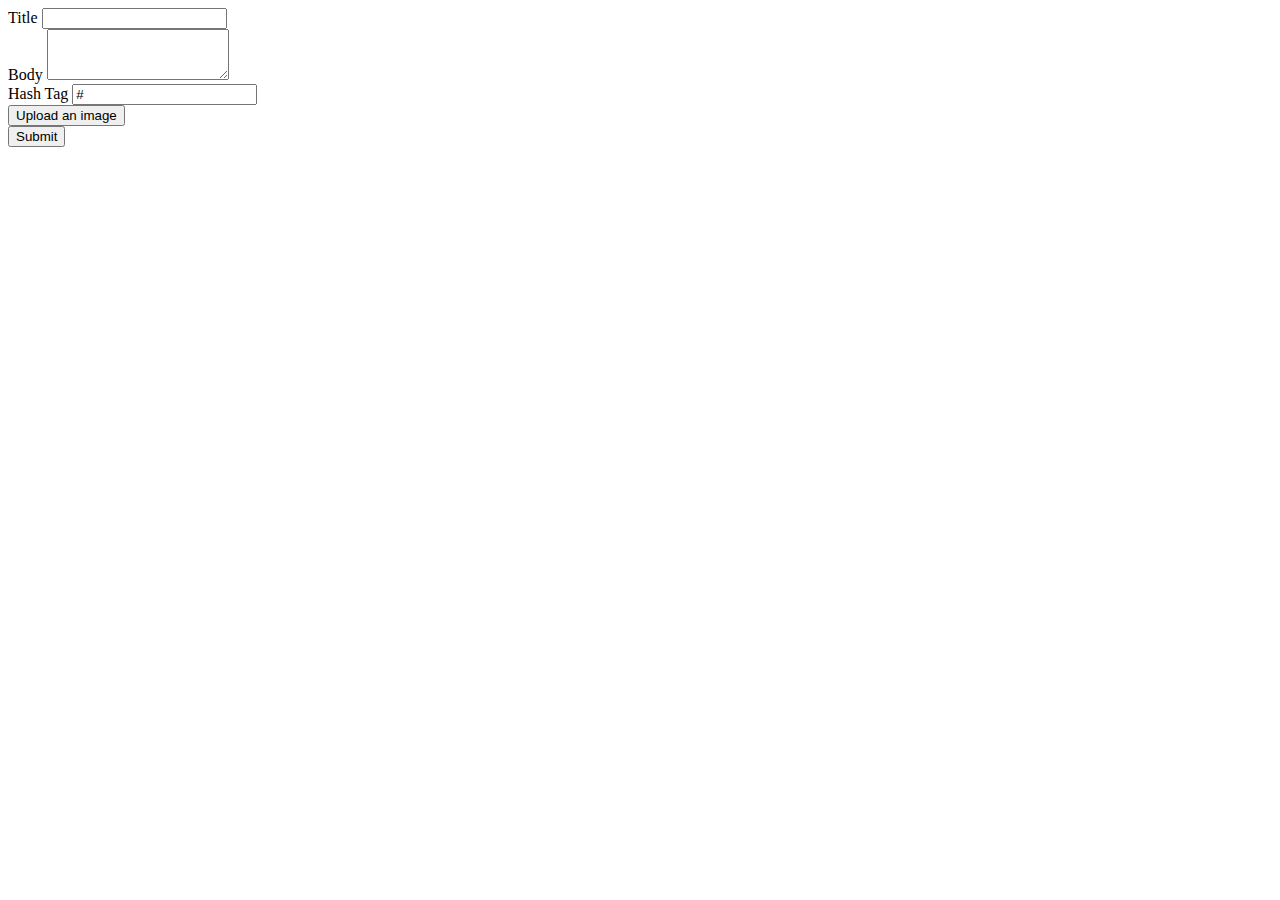
<file: src/main/resources/templates/blog/create.html>
<!DOCTYPE html>
<html lang="en" xmlns:th="http://www.thymeleaf.org">
<head th:replace="fragments/head :: head('Create a post')">
    <meta charset="UTF-8">
</head>

<body>
<header th:replace="fragments/navbar :: navbar"></header>
<div class="container flex-wrapper">
    <form th:action="@{/posts/create}" th:method="POST" th:object="${post}">
        <div class="form-group">
            <label>Title</label>
            <input type="text" class="form-control" th:field="*{title}">
        </div>
        <div class="form-group">
            <label>Body</label>
            <textarea class="form-control" th:field="*{body}" rows="3"></textarea>
        </div>

        <div>
            <label>Hash Tag</label>
            <input th:field="*{hashTags}" class="form-control form-control-sm" type="text" placeholder="#tags"
                   value="#">
        </div>

        <div>
            <div class="d-flex justify-content-start">
                <label for="upload"></label>
                <button type="button" class="btn btn-outline-info mt-1" id="upload" name="upload">Upload an image
                </button>
            </div>

            <input id="stashFilestackURL" name="stashFilestackURL" value="replaceme" th:field="*{img}" type="hidden">
            <button class="btn btn-outline-info mt-1" >Submit</button>
        </div>

    </form>
</div>


<script
        src="https://code.jquery.com/jquery-3.5.1.js"
        integrity="sha256-QWo7LDvxbWT2tbbQ97B53yJnYU3WhH/C8ycbRAkjPDc="
        crossorigin="anonymous"></script>

<script src="//static.filestackapi.com/filestack-js/3.x.x/filestack.min.js"></script>

<script th:inline="javascript">
    /*<![CDATA[*/
    var apiKey = [[${apiKey}]];
    // a way for you to get into how it appears when it pops up
    const options = {
        // onUploadDone:
        //     function (res){
        // console.log(res.filesUploaded[0].url);
        //     alert("Log fired " + res.filesUploaded[0].url);
        // }


        onUploadDone:
            function (res) {
                $("#stashFilestackURL").val(res.filesUploaded[0].url);
            }
    }

    const client = filestack.init(apiKey);

    $("#upload").click(function () {
        client.picker(options).open()
    });
    /*]]>*/
</script>


<script src="https://code.jquery.com/jquery-3.5.1.slim.min.js"
        integrity="sha384-DfXdz2htPH0lsSSs5nCTpuj/zy4C+OGpamoFVy38MVBnE+IbbVYUew+OrCXaRkfj"
        crossorigin="anonymous"></script>
<script src="https://cdn.jsdelivr.net/npm/popper.js@1.16.0/dist/umd/popper.min.js"
        integrity="sha384-Q6E9RHvbIyZFJoft+2mJbHaEWldlvI9IOYy5n3zV9zzTtmI3UksdQRVvoxMfooAo"
        crossorigin="anonymous"></script>
<script src="https://stackpath.bootstrapcdn.com/bootstrap/4.5.0/js/bootstrap.min.js"
        integrity="sha384-OgVRvuATP1z7JjHLkuOU7Xw704+h835Lr+6QL9UvYjZE3Ipu6Tp75j7Bh/kR0JKI"
        crossorigin="anonymous"></script>

</body>
</html>
</file>
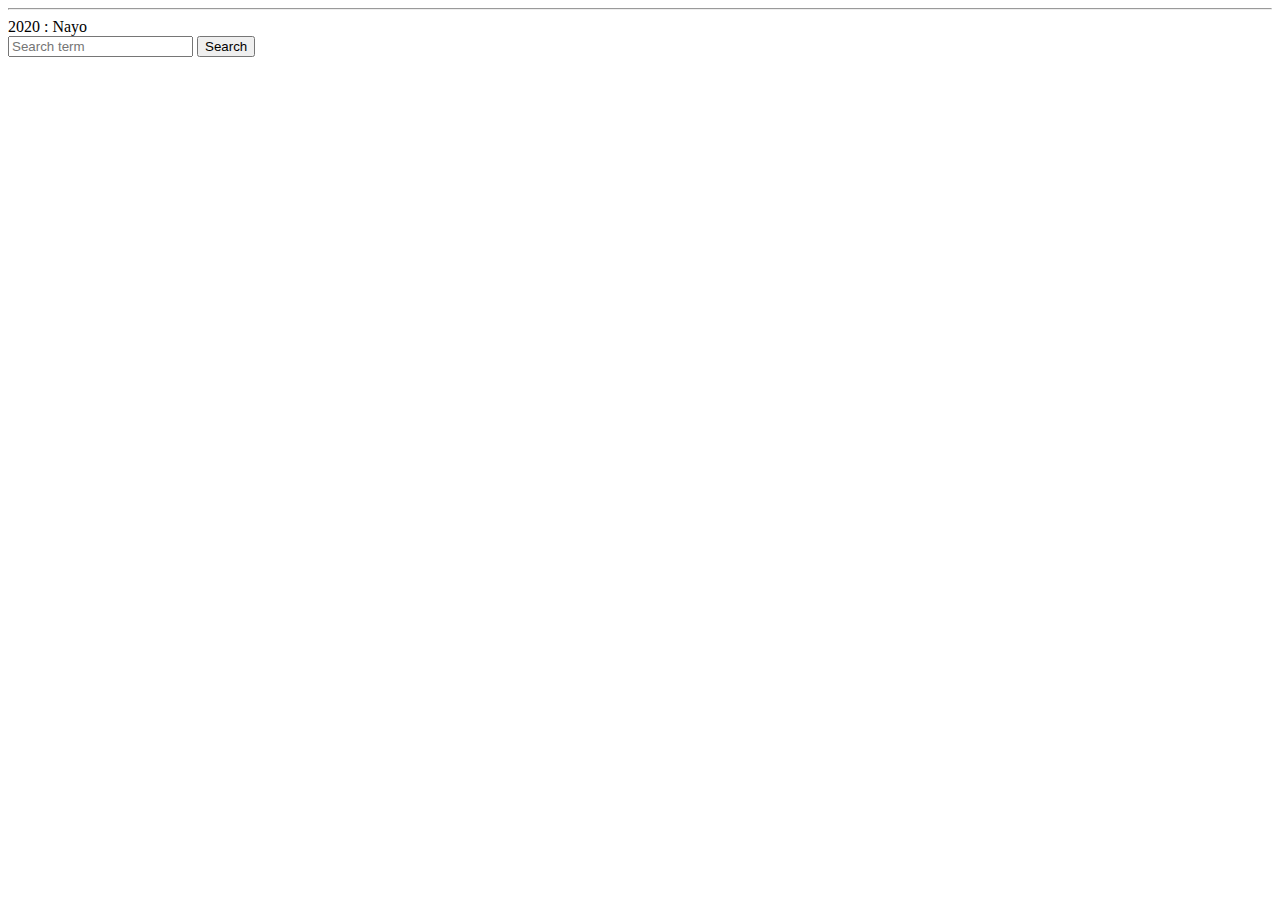
<file: src/main/resources/templates/fragments/footer.html>
<!DOCTYPE html>
<html lang="en" xmlns:th="http://www.thymeleaf.org">
<head></head>

<body>
<div th:fragment="footer">
    <hr>
    <div class="footer text-center py-3"><span>2020 : Nayo</span>
        <form action="/search">
            <input type="text" name="term" placeholder="Search term">
            <button class="btn btn-dark">Search</button>
        </form>
    </div>
</div>
</body>
</html>
</file>
